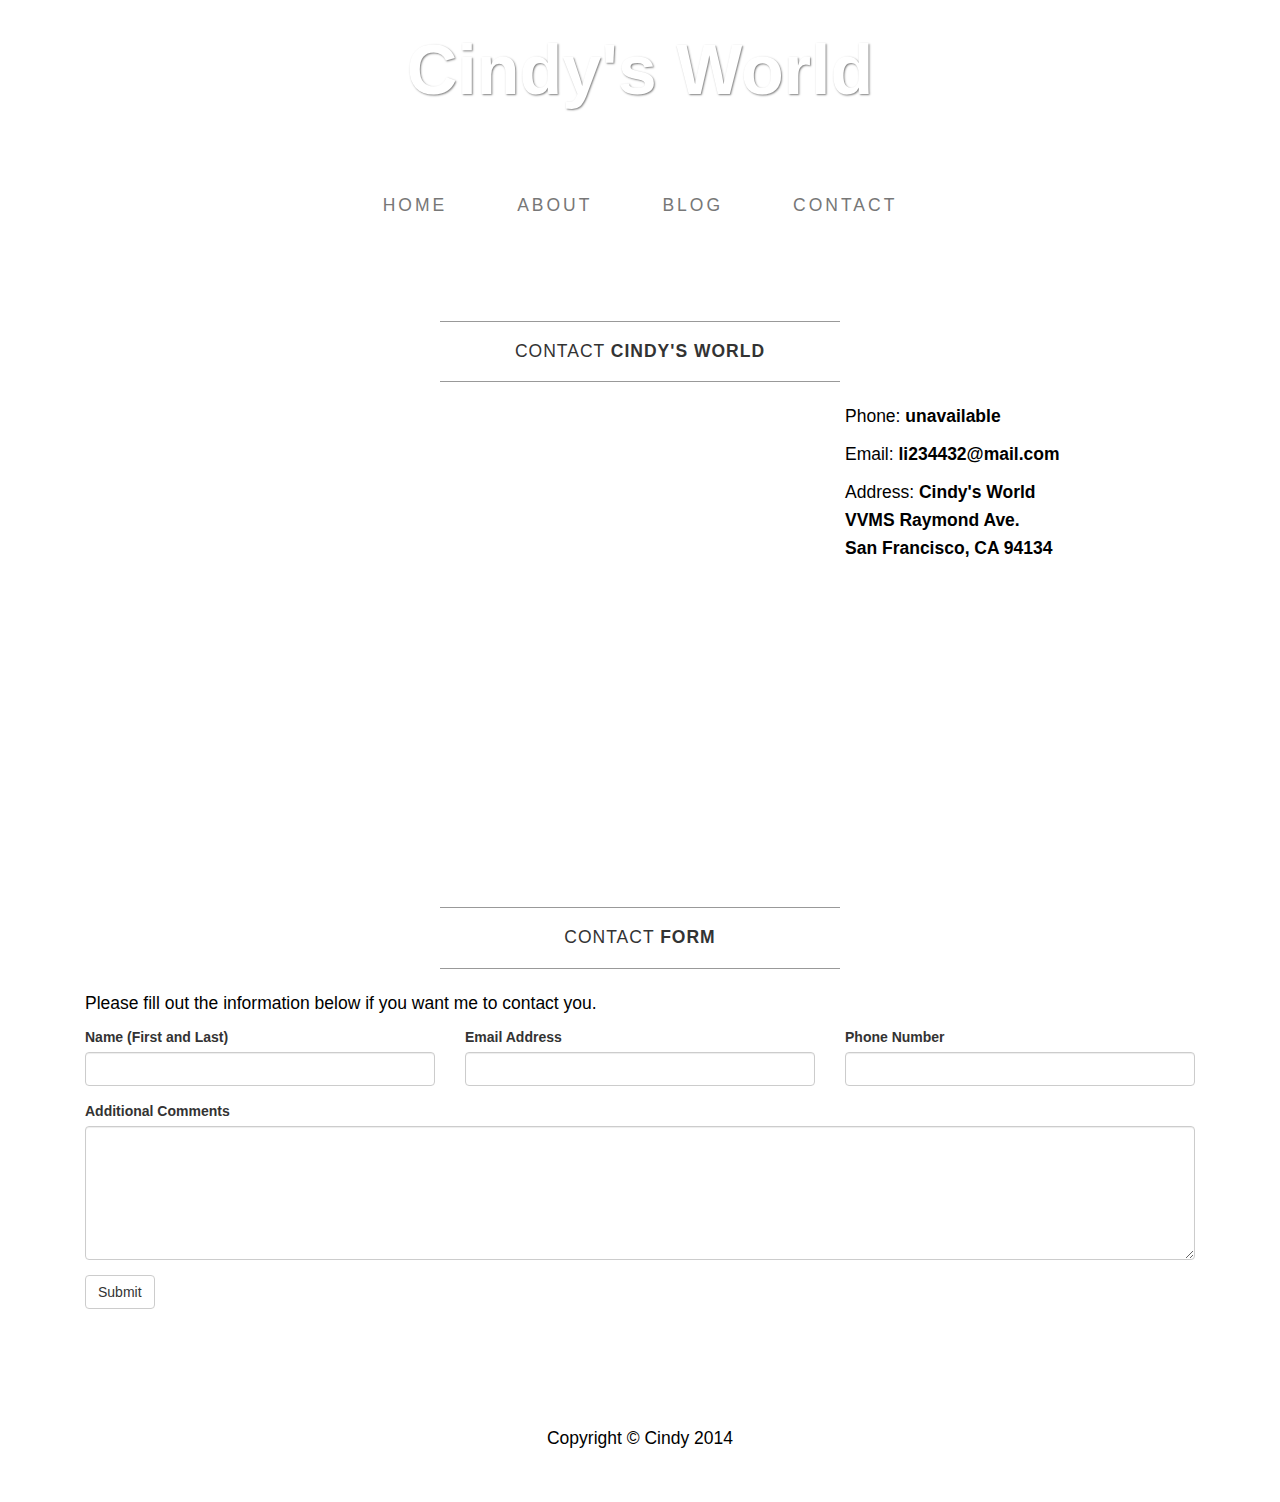
<file: contact.html>
<!DOCTYPE html>
<html lang="en">
  <head>
    <meta charset="utf-8">
    <meta name="viewport" content="width=device-width, initial-scale=1.0">
    <meta name="description" content="">
    <meta name="author" content="">

    <title>Contact - Cindy's Randomness</title>

    <!-- Bootstrap core CSS -->
    <link href="css/bootstrap.css" rel="stylesheet">

    <!-- Add custom CSS here -->
    <link href="css/business-casual.css" rel="stylesheet">
  </head>

  <body>
  
    <div class="brand">Cindy's World</div>
    <div class="address-bar"></div>

    <nav class="navbar navbar-default" role="navigation">
      <div class="container">
        <div class="navbar-header">
          <button type="button" class="navbar-toggle" data-toggle="collapse" data-target=".navbar-ex1-collapse">
            <span class="sr-only">Toggle navigation</span>
            <span class="icon-bar"></span>
            <span class="icon-bar"></span>
            <span class="icon-bar"></span>
          </button>
          <a class="navbar-brand" href="index.html">Business Casual</a>
        </div>

        <!-- Collect the nav links, forms, and other content for toggling -->
        <div class="collapse navbar-collapse navbar-ex1-collapse">
          <ul class="nav navbar-nav">
            <li><a href="index.html">Home</a></li>
            <li><a href="about.html">About</a></li>
            <li><a href="blog.html">Blog</a></li>
            <li><a href="contact.html">Contact</a></li>
          </ul>
        </div><!-- /.navbar-collapse -->
      </div><!-- /.container -->
    </nav>

    <div class="container">

      <div class="row">
        <div class="box">
          <div class="col-lg-12">
            <hr>
            <h2 class="intro-text text-center">Contact <strong>Cindy's World</strong></h2>
            <hr>
          </div>
          <div class="col-md-8">
            <!-- Embedded Google Map using an iframe - to select your location find it on Google maps and paste the link as the iframe src. If you want to use the Google Maps API instead then have at it! -->
            <iframe width="100%" height="400px" frameborder="0" scrolling="no" marginheight="0" marginwidth="0" src="http://maps.google.com/maps?hl=en&amp;ie=UTF8&amp;ll=37.0625,-95.677068&amp;spn=56.506174,79.013672&amp;t=m&amp;z=4&amp;output=embed"></iframe>
          </div>
          <div class="col-md-4">
            <p>Phone: <strong>unavailable</strong></p>
            <p>Email: <strong>li234432@mail.com</strong></p>
            <p>Address: <strong>Cindy's World<br>VVMS Raymond Ave.<br>San Francisco, CA 94134</strong></p>
          </div>
          <div class="clearfix"></div>
        </div>
      </div>

      <div class="row">
        <div class="box">
          <div class="col-lg-12">
            <hr>
            <h2 class="intro-text text-center">Contact <strong>form</strong></h2>
            <hr>
            <p>Please fill out the information below if you want me to contact you.</p>
                <form role="form">
                  <div class="row">
                    <div class="form-group col-lg-4">
                      <label>Name (First and Last)</label>
                      <input type="text" class="form-control">
                    </div>
                    <div class="form-group col-lg-4">
                      <label>Email Address</label>
                      <input type="email" class="form-control">
                    </div>
                    <div class="form-group col-lg-4">
                      <label for="input3">Phone Number</label>
                      <input type="phone" class="form-control">
                    </div>
                    <div class="clearfix"></div>
                    <div class="form-group col-lg-12">
                      <label>Additional Comments</label>
                      <textarea class="form-control" rows="6"></textarea>
                    </div>
                    <div class="form-group col-lg-12">
                      <input type="hidden" name="save" value="contact">
                      <button type="submit" class="btn btn-default">Submit</button>
                    </div>
                </div>
              </form>
          </div>
        </div>
      </div>

    </div><!-- /.container -->
    
    <footer>
      <div class="container">
        <div class="row">
          <div class="col-lg-12 text-center">
            <p>Copyright &copy; Cindy 2014</p>
          </div>
        </div>
      </div>
    </footer>

    <!-- JavaScript -->
    <script src="js/jquery-1.10.2.js"></script>
    <script src="js/bootstrap.js"></script>

  </body>
</html>
</file>
<file: css/business-casual.css>
body {
  background: url(http://cindyleelee.github.io/img/background.jpg) no-repeat center center fixed; 
  -webkit-background-size: cover;
  -moz-background-size: cover;
  -o-background-size: cover;
  background-size: cover;
}

h1, h2, h3, h4, h5, h6 {
  text-transform: uppercase;
  letter-spacing: 3px;
  font-weight: 400;
}

p {
  font-size: 1.25em;
  line-height: 1.6;
  color: #000;
}

hr {
  border-color: #999999;
  max-width: 400px;
}

.brand,
.address-bar {
  display: none;
}


.navbar-brand {
  text-transform: uppercase;
  letter-spacing: 2px;
  font-weight: 900;
}

.navbar-nav {
  text-transform: uppercase;
  letter-spacing: 3px;
  font-weight: 400;
}

.img-full {
  min-width: 100%;
}

.brand-name {
  font-weight: 700;
  font-size: 1.5em;
  text-transform: capitalize;
  letter-spacing: normal;
}

.tagline-divider {
  margin: 15px auto 3px;
  border-color: #999999;
  max-width: 250px;
}

.box {
  background: #fff;
  background: rgba(255,255,255,0.9);
  margin-bottom: 20px;
  padding: 30px 15px;
}

.intro-text {
  text-transform: uppercase;
  letter-spacing: 1px;
  font-size: 1.25em;
  font-weight: 400;
}

.img-border {
  float: none;
  margin: 0 auto 0;
  border: #999999 solid 1px;
}

.img-left {
  float: none;
  margin: 0 auto 0;
}

footer {
  background: #fff;
  background: rgba(255,255,255,0.9);
}

footer p {
  margin: 0;
  padding: 50px 0;
}

@media screen and (min-width: 768px) {

.brand {
  display: inherit;
  font-weight: 700;
  font-size: 5em;
  line-height: normal;
  text-align: center;
  margin: 0;
  padding: 30px 0 10px;
  color: #fff;
  text-shadow: 1px 1px 2px rgba(0, 0, 0, 0.5);
}

.top-divider {
  margin-top: 0;
}

.img-left {
  float: left;
  margin-right: 25px;
}

.address-bar {
  display: inherit;
  text-align: center;
  margin: 0;
  padding: 0 0 40px;
  font-size: 1.25em;
  text-transform: uppercase;
  letter-spacing: 3px;
  font-weight: 400;
  color: #fff;
  text-shadow: 1px 1px 2px rgba(0, 0, 0, 0.5);
}

.navbar {
  border-radius: 0;
}

.navbar-header {
  display: none;
}

.navbar {
  min-height: 0;
}

.navbar-default {
  background: #fff;
  background: rgba(255,255,255,0.9);
  border: none;
}

.nav>li>a {
  padding: 35px;
}

.navbar-nav>li>a {
  line-height: normal;
}

.navbar-nav {
  float: none;
  margin: 0 auto;
  display: table;
  table-layout: fixed;
  font-size: 1.25em;
}

}
</file>
